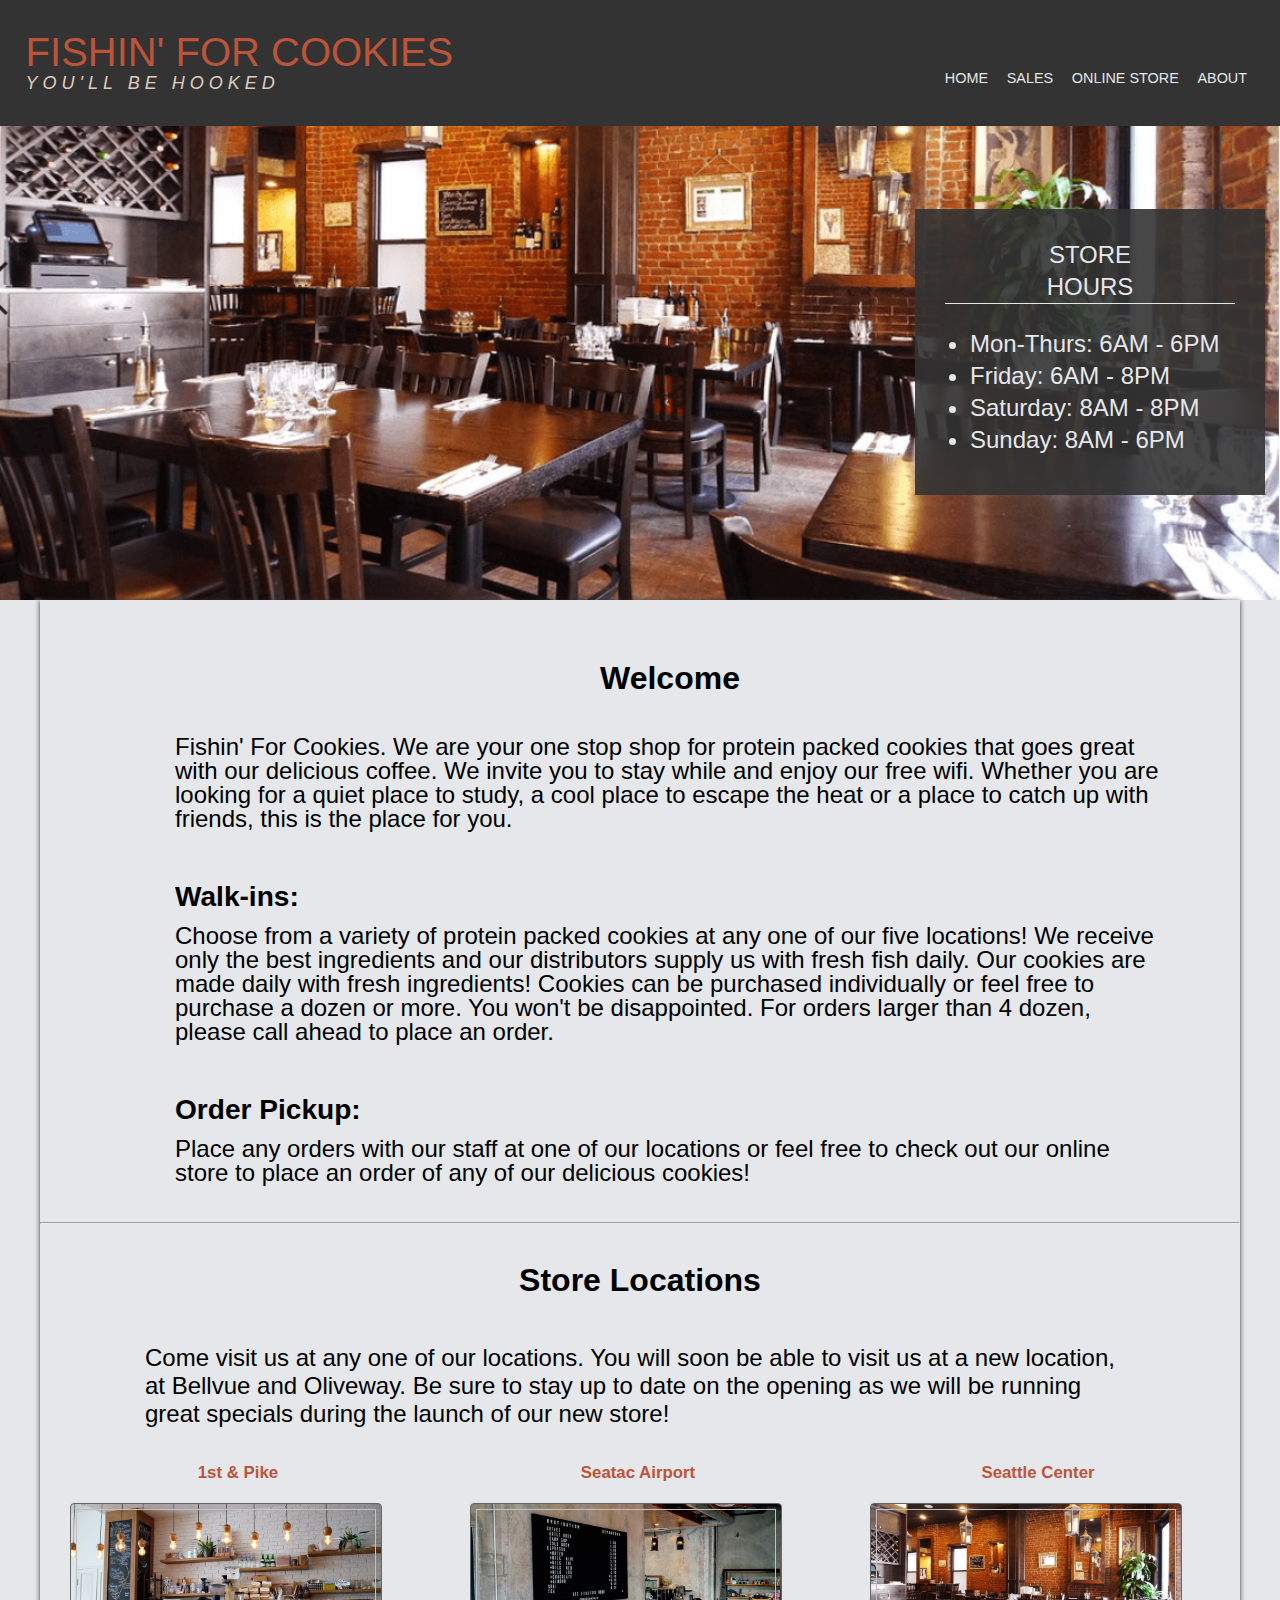
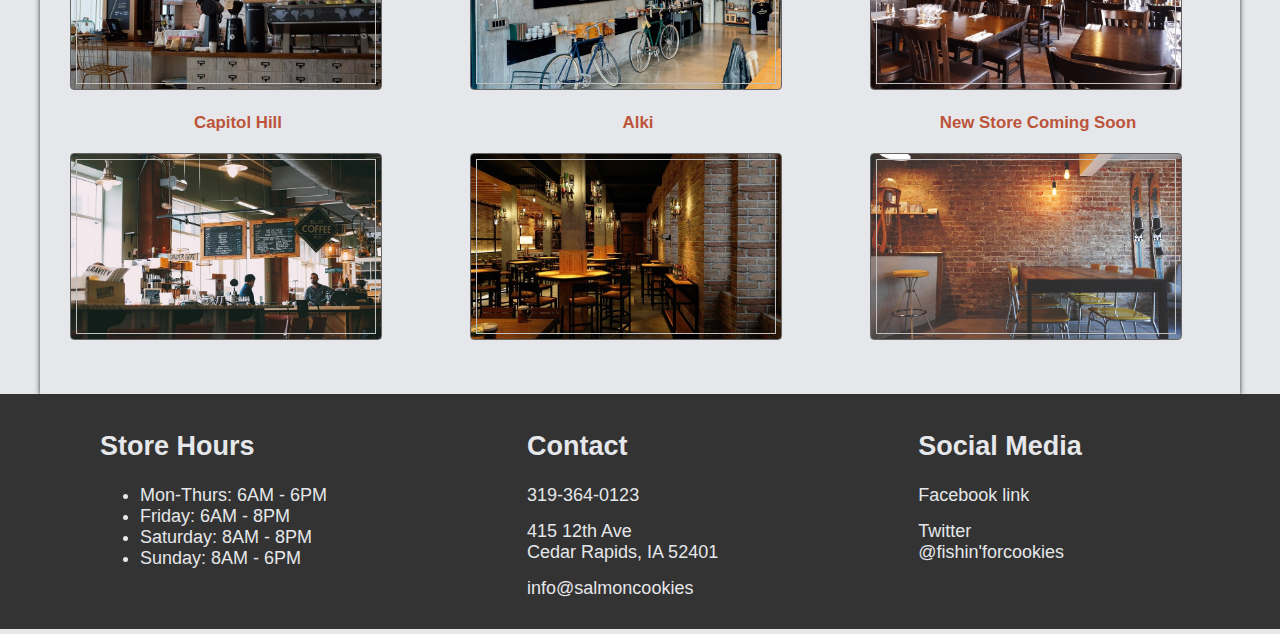
<file: index.html>
<!DOCTYPE html>
<html>

<head>
  <title></title>
  <link href="css/style.css" rel="stylesheet" type="text/css" />

</head>

<body>
  <div class="clearfix"></div>
  <header class="site-header">
    <div id="logo">
      <div class="logo-text">
        <h1>Fishin' For Cookies</h1>
        <h4>You'll be hooked</h4>
      </div>
    </div>
    <nav>
      <ul>
        <li><a href="index.html">Home</a></li>
        <li><a href="sales.html">Sales</a></li>
        <li><a href="online-store.html">Online Store</a></li>
        <li><a href="about-us.html">About</a></li>
      </ul>
    </nav>
  </header>
  <div class="main-pic">
    <div class="store-front"><img src="img/store3update.png" />
      <div class="overlay">
        <h3>Store Hours</h3>
        <p>
          <ul>
            <li>Mon-Thurs: 6AM - 6PM</li>
            <li>Friday: 6AM - 8PM</li>
            <li>Saturday: 8AM - 8PM</li>
            <li>Sunday: 8AM - 6PM</li>
          </ul>
        </p>
      </div>
    </div>
    <div class="clearfix"></div>
  </div>
  <section class="main">
    <article>
      <div class="welcome">
        <header>
          <h2>Welcome</h2>
        </header>
        <p>Fishin' For Cookies. We are your one stop shop for protein packed cookies that goes great with our delicious
          coffee.
          We invite you to stay while and enjoy our free wifi. Whether you are looking for a quiet place to study, a
          cool place to escape the heat or a place to catch up with friends, this is the place for you.
        </p>
        <br>
        <h3>Walk-ins: </h3>
        <p>Choose from a variety of protein packed cookies at any one of our five locations! We receive only the best
          ingredients and our distributors supply us with fresh fish daily. Our cookies are made daily with fresh
          ingredients!  Cookies can be purchased individually or feel free to purchase a dozen or more.  You won't be disappointed.  
          For orders larger than 4 dozen, please call ahead to place an order.
        </p>
        <br>
        <h3>Order Pickup: </h3>
        <p>
          Place any orders with our staff at one of our locations or feel free to check out our online store to place an order of any of our
          delicious cookies!
        </p>
      </div>
      </article>
      <hr />
      <article id="storeLocations">
        <h2>Store Locations</h2>
        <p>Come visit us at any one of our locations.  You will soon be able to visit us at a new location, at Bellvue and Oliveway. Be sure to stay up to date on the opening as we will be running great specials during the launch of our new store! </p>
      <div class="columns">
        
        <h3>1st & Pike</h3>
        <img id="store1" width="175" />
      </div>
      <div class="columns">
        <h3>Seatac Airport</h3>
        <img id="store2" width="175" />
      </div>
      <div class="columns">
        <h3>Seattle Center</h3>
        <img id="store3" width="175" />
      </div>
      <div class="columns">
        <h3>Capitol Hill</h3>
        <img id="store4" width="175" />
      </div>
      <div class="columns">
        <h3>Alki</h3>
        <img id="store5" width="175" />
      </div>
      <div class="columns">
        <h3>New Store Coming Soon</h3>
        <img id="store6" width="175" />
      </div>
    </article>
  </section>
  <footer>
      <article class="footer-info">
        <header>
          <h2>Store Hours</h2>
        </header>
        <p>
          <ul>
            <li>Mon-Thurs: 6AM - 6PM</li>
            <li>Friday: 6AM - 8PM</li>
            <li>Saturday: 8AM - 8PM</li>
            <li>Sunday: 8AM - 6PM</li>
          </ul>
        </p>
      </article>
      <article class="footer-info">
        <header>
          <h2>Contact</h2>
        </header>
        <p>
          319-364-0123
        </p>
        <p>415 12th Ave <br>Cedar Rapids, IA 52401 </p>
        <p>info@salmoncookies</p>
      </article>
      <article class="footer-info">
          <header>
            <h2>Social Media</h2>
          </header>
          <p>
           Facebook link
          </p>
          <p>Twitter <br> 
            @fishin'forcookies </p>
        </article>
      <script src="js/app.js"></script>
    </footer>
</body>


</html>
</file>
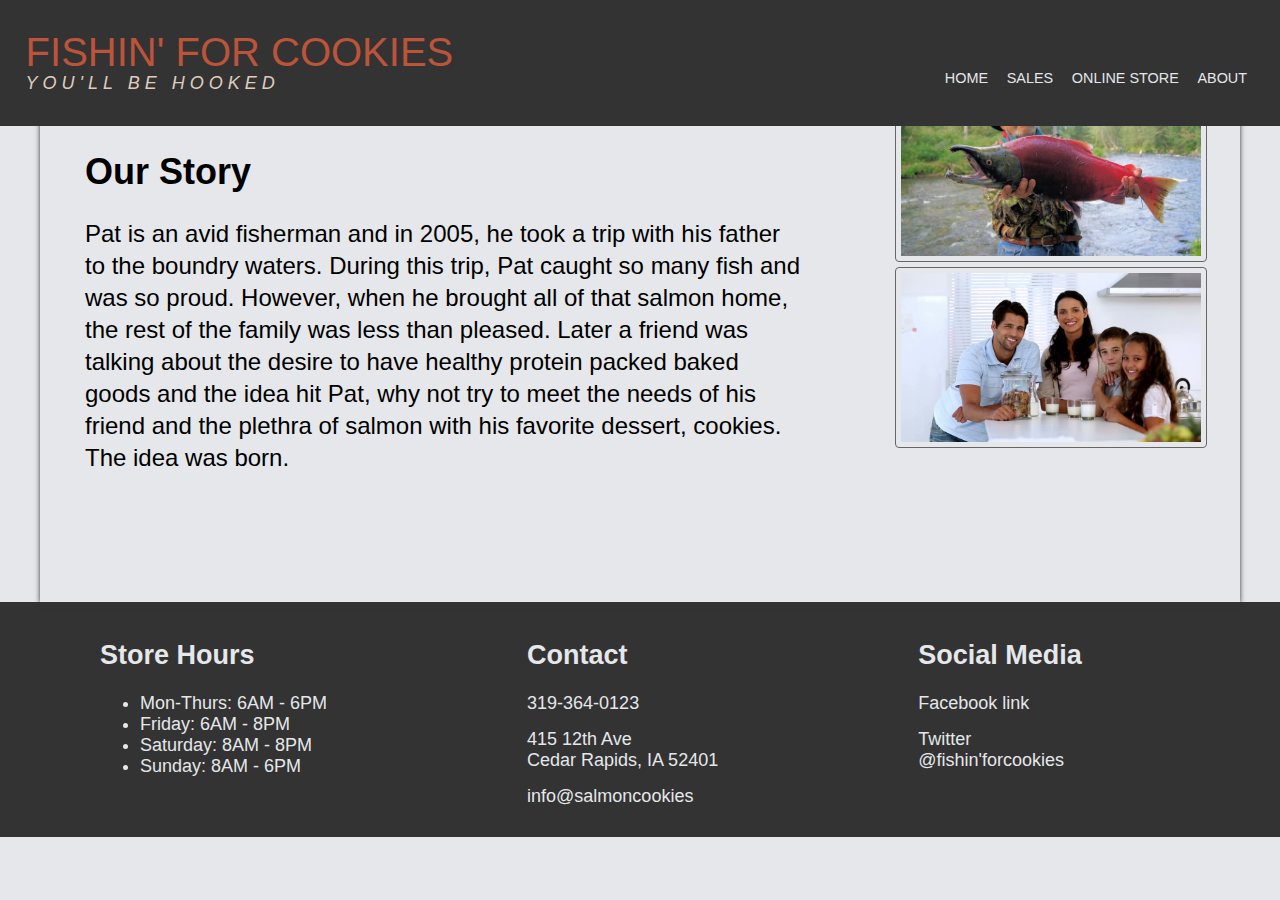
<file: about-us.html>
<!DOCTYPE html>
<html>

<head>
  <title></title>
  <link href="css/style.css" rel="stylesheet" type="text/css" />

</head>

<body>
  <header class="site-header">
    <div id="logo">
      <div class="logo-text">
        <h1>Fishin' For Cookies</h1>
        <h4>You'll be hooked</h4>
      </div>
    </div>
    <nav>
      <ul>
        <li><a href="index.html">Home</a></li>
        <li><a href="sales.html">Sales</a></li>
        <li><a href="online-store.html">Online Store</a></li>
        <li><a href="about-us.html">About</a></li>
      </ul>
    </nav>
  </header>
  </div>
  <section class="content-story">
    <div class="family">
      <article>
        <header>
          <h2>Our Story</h2>
        </header>
        <p>Pat is an avid fisherman and in 2005, he took a trip with his father to the boundry waters. During this
          trip, Pat caught so many fish and was so proud. However, when he brought all of that salmon home, the rest of
          the family was
          less than pleased. Later a friend was talking about the desire to have healthy protein packed baked goods and
          the idea hit
          Pat, why not try to meet the needs of his friend and the plethra of salmon with his favorite dessert, cookies.
          The idea was
          born.
        </p>
      </article>
    </div>
    <div class="family-pics">
      <img src="img/salmon-2760196_640.jpg" alt="Pat's father with fish from boundry waters" />
      <img src="img/family.jpg" alt="Pat and his family" />
    </div>
  </section>
  </header>
  <footer>
      <article class="footer-info">
        <header>
          <h2>Store Hours</h2>
        </header>
        <p>
          <ul>
            <li>Mon-Thurs: 6AM - 6PM</li>
            <li>Friday: 6AM - 8PM</li>
            <li>Saturday: 8AM - 8PM</li>
            <li>Sunday: 8AM - 6PM</li>
          </ul>
        </p>
      </article>
      <article class="footer-info">
        <header>
          <h2>Contact</h2>
        </header>
        <p>
          319-364-0123
        </p>
        <p>415 12th Ave <br>Cedar Rapids, IA 52401 </p>
        <p>info@salmoncookies</p>
      </article>
      <article class="footer-info">
          <header>
            <h2>Social Media</h2>
          </header>
          <p>
           Facebook link
          </p>
          <p>Twitter <br> 
            @fishin'forcookies </p>
        </article>
      <script src="js/app.js"></script>
    
    </footer>
</body>


</html>
</file>
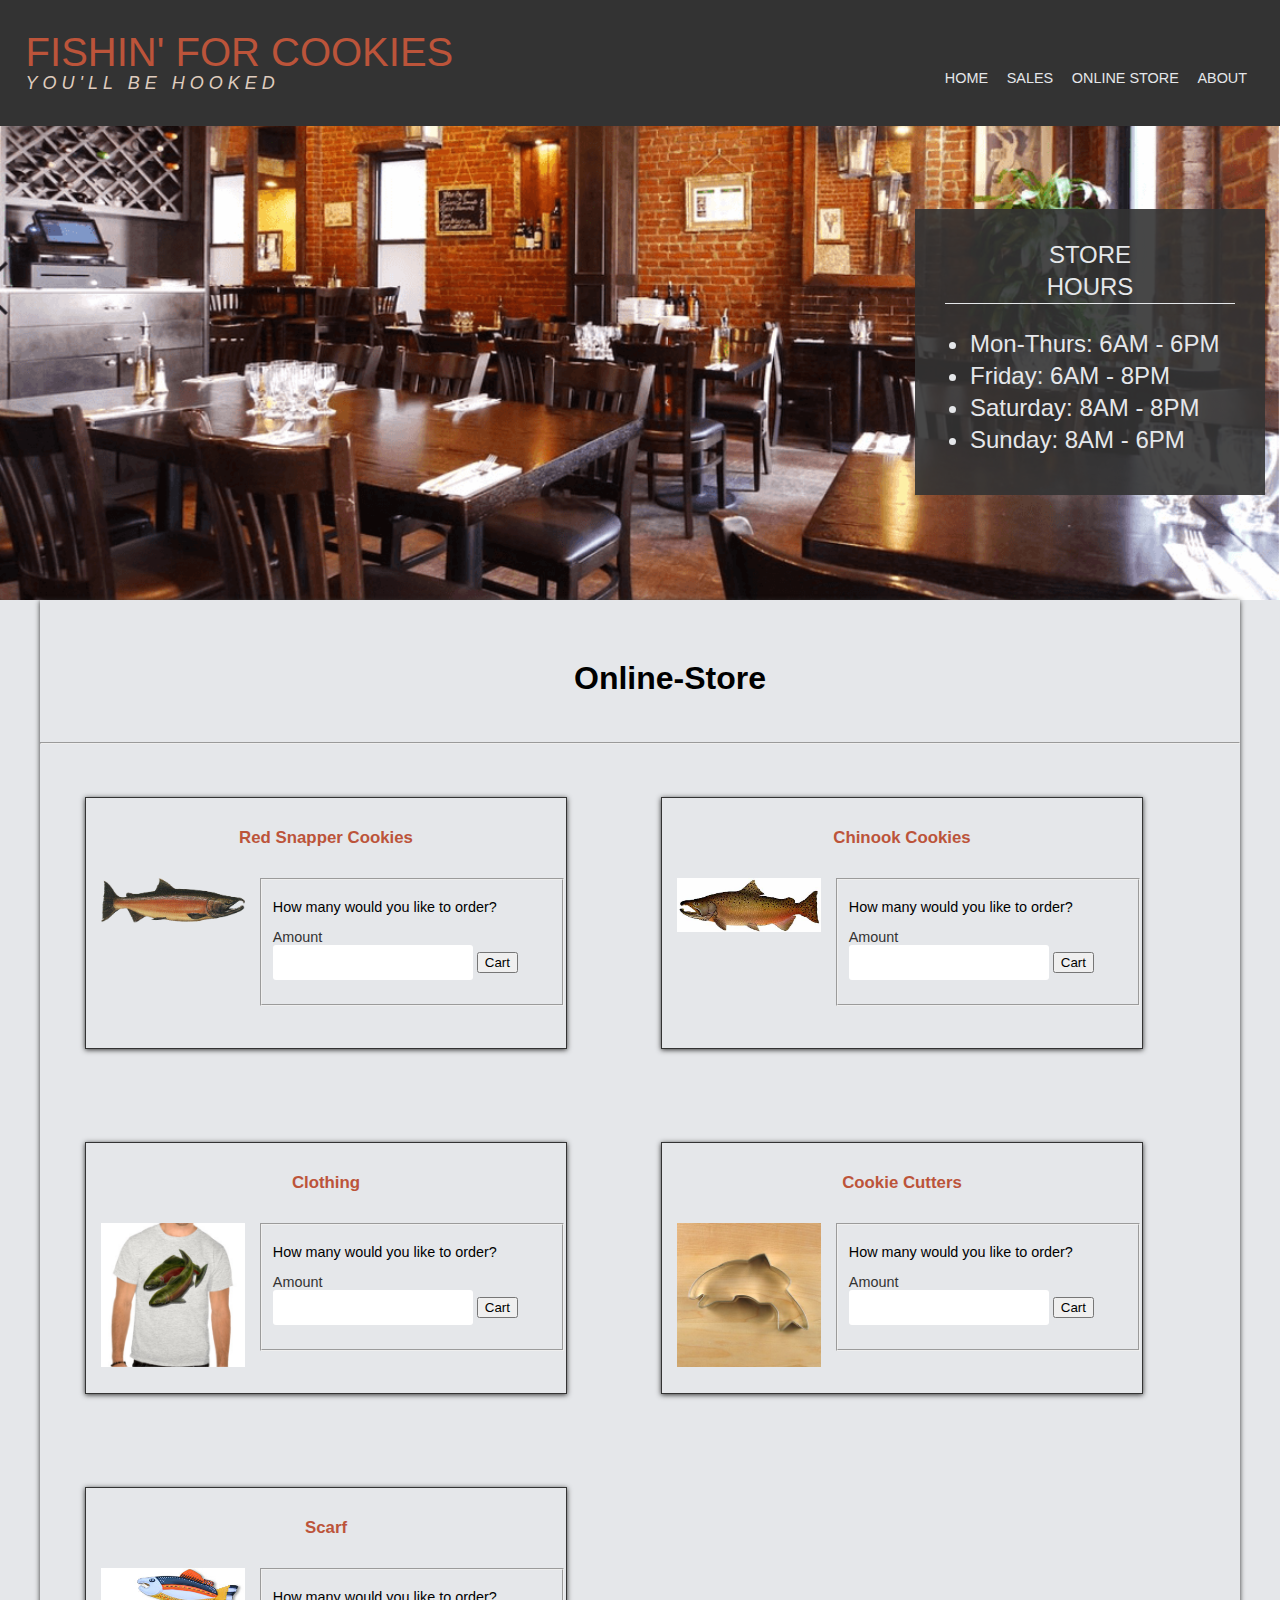
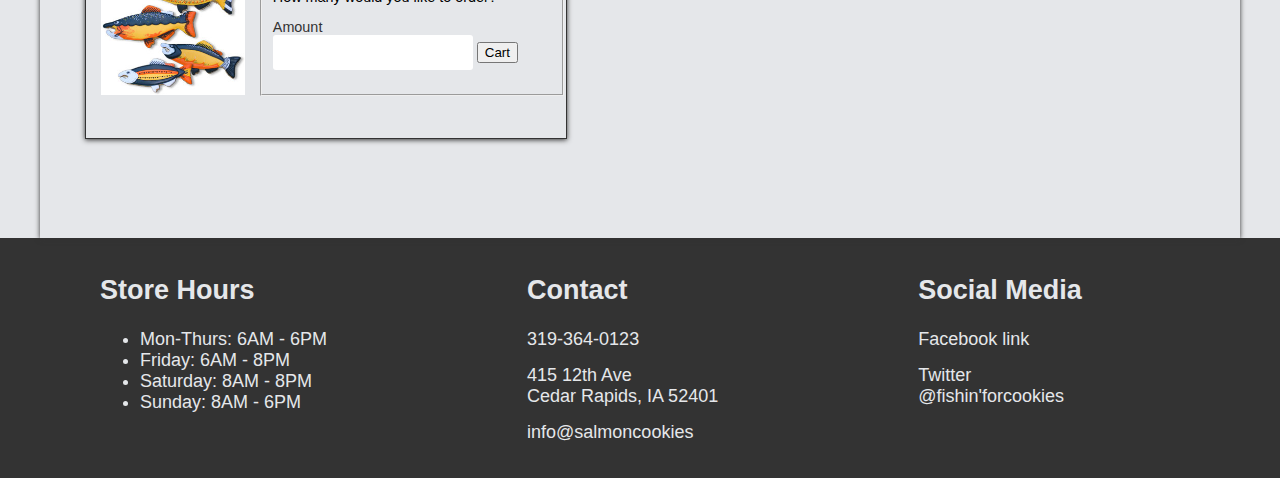
<file: online-store.html>
<!DOCTYPE html>
<html>

<head>
  <title></title>
  <link href="css/style.css" rel="stylesheet" type="text/css" />

</head>

<body>
  <div class="clearfix"></div>
  <header class="site-header">
    <div id="logo">
      <div class="logo-text">
        <h1>Fishin' For Cookies</h1>
        <h4>You'll be hooked</h4>
      </div>
    </div>
    <nav>
      <ul>
        <li><a href="index.html">Home</a></li>
        <li><a href="sales.html">Sales</a></li>
        <li><a href="online-store.html">Online Store</a></li>
        <li><a href="about-us.html">About</a></li>
      </ul>
    </nav>
  </header>
  <div class="main-pic">
    <div class="store-front"><img src="img/store3update.png" />
      <div class="overlay">
        <h3>Store Hours</h3>
        <p>
          <ul>
            <li>Mon-Thurs: 6AM - 6PM</li>
            <li>Friday: 6AM - 8PM</li>
            <li>Saturday: 8AM - 8PM</li>
            <li>Sunday: 8AM - 6PM</li>
          </ul>
        </p>
      </div>
    </div>
    <div class="clearfix"></div>
  </div>
  <section class="main">
    <article>
      <div class="welcome">
        <header>
          <h2>Online-Store</h2>
      </div>
      <hr />

      <div class="columns-shopping">
        <h3>Red Snapper Cookies</h3>
        <p>
          <img src="img/salmon.png" />
        </p>
        <fieldset class="online-order">
          <p>How many would you like to order?</p>
          <label for="amount">Amount</label>
          <input type="text" name="amount" />
          <button type="button">Cart</button>
          </fieldset>
      </div>
      <div class="columns-shopping">
        <h3>Chinook Cookies</h3>
        <p><img src="img/chinook.jpg" /></p>
        <fieldset class="online-order">
            <p>How many would you like to order?</p>
            <label for="amount">Amount</label>
            <input type="text" name="amount" />
            <button type="button">Cart</button>
        </fieldset>
      </div>
      <div class="columns-shopping">
        <h3>Clothing</h3>
        <p><img src="img/shirt.jpg" width="450" /></p>
        <fieldset class="online-order">
            <p>How many would you like to order?</p>
            <label for="amount">Amount</label>
            <input type="text" name="amount" />
            <button type="button">Cart</button>
        </fieldset>
      </div>
      <div class="columns-shopping">
        <h3>Cookie Cutters</h3>
        <p><img src="img/cutter.jpeg" /></p>
        <fieldset class="online-order">
            <p>How many would you like to order?</p>
            <label for="amount">Amount</label>
            <input type="text" name="amount" />
            <button type="button">Cart</button>
        </fieldset>
      </div>
      <div class="columns-shopping">
          <h3>Scarf</h3>
          <p><img src="img/fish.jpg" /></p>
          <fieldset class="online-order">
              <p>How many would you like to order?</p>
              <label for="amount">Amount</label>
              <input type="text" name="amount" />
              <button type="button">Cart</button>
          </fieldset>
        </div>
    </article>
  </section>
</body>
<footer>
  <footer>
    <article class="footer-info">
      <header>
        <h2>Store Hours</h2>
      </header>
      <p>
        <ul>
          <li>Mon-Thurs: 6AM - 6PM</li>
          <li>Friday: 6AM - 8PM</li>
          <li>Saturday: 8AM - 8PM</li>
          <li>Sunday: 8AM - 6PM</li>
        </ul>
      </p>
    </article>
    <article class="footer-info">
      <header>
        <h2>Contact</h2>
      </header>
      <p>
        319-364-0123
      </p>
      <p>415 12th Ave <br>Cedar Rapids, IA 52401 </p>
      <p>info@salmoncookies</p>
    </article>
    <article class="footer-info">
      <header>
        <h2>Social Media</h2>
      </header>
      <p>
        Facebook link
      </p>
      <p>Twitter <br>
        @fishin'forcookies </p>
    </article>
    <script src="js/app.js"></script>
  </footer>

</html>
</file>
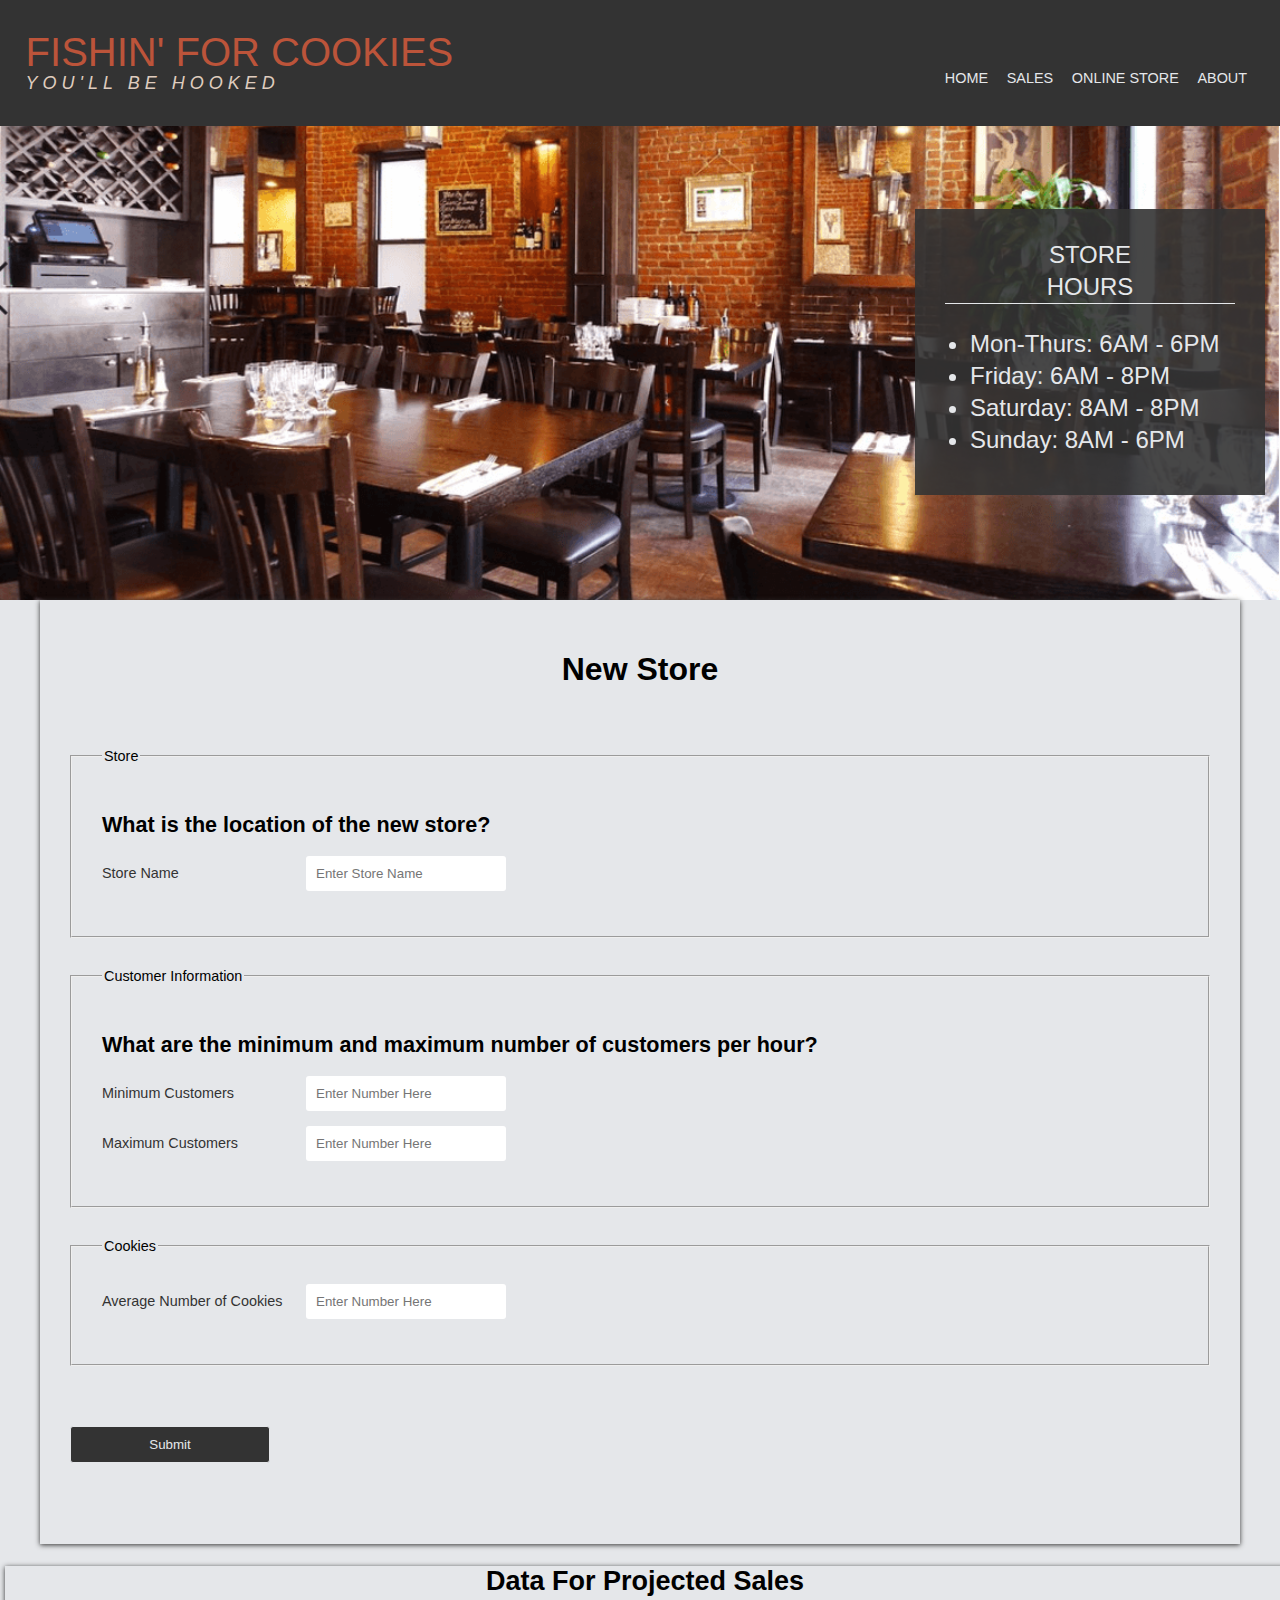
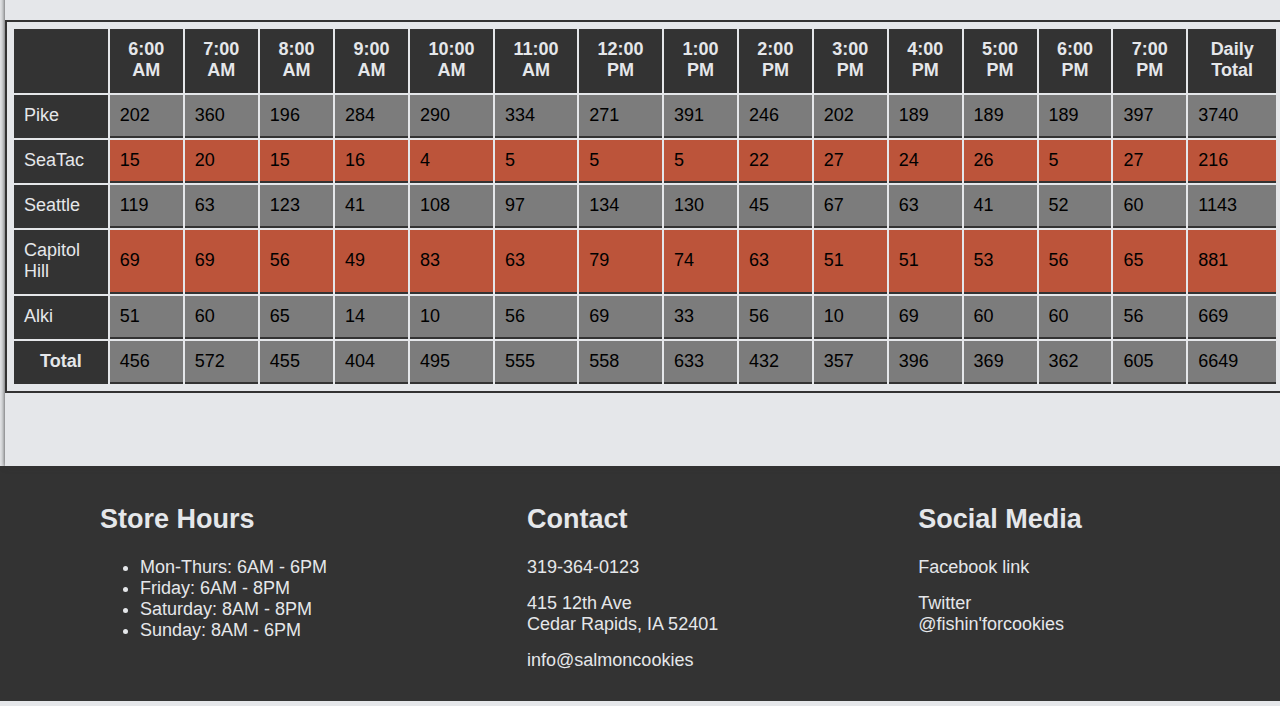
<file: sales.html>
<!DOCTYPE html>
<html>

<head>
    <title>Daily Sales Projections</title>
    <link href="css/style.css" rel="stylesheet" type="text/css" />


</head>

<body>
    <div class="clearfix"></div>
    <header class="site-header">
        <div id="logo">
            <div class="logo-text">
                <h1>Fishin' For Cookies</h1>
                <h4>You'll be hooked</h4>
            </div>
        </div>
        <nav>
            <ul>
                <li><a href="index.html">Home</a></li>
                <li><a href="sales.html">Sales</a></li>
                <li><a href="online-store.html">Online Store</a></li>
                <li><a href="about-us.html">About</a></li>
            </ul>
        </nav>
    </header>
    <div class="main-pic">
        <div class="store-front"><img src="img/store3update.png" />
            <div class="overlay">
                <h3>Store Hours</h3>
                <p>
                    <ul>
                        <li>Mon-Thurs: 6AM - 6PM</li>
                        <li>Friday: 6AM - 8PM</li>
                        <li>Saturday: 8AM - 8PM</li>
                        <li>Sunday: 8AM - 6PM</li>
                    </ul>
                </p>
            </div>
        </div>
        <div class="clearfix"></div>
    </div>
    <section class="form">
        <h2 class="form-title">New Store</h2>
        <form>
            <fieldset class="store-name">
                <legend class="legend">Store</legend>
                <h2>What is the location of the new store?</h2>
                <div class="row">
                    <label for="name">Store Name</label>
                    <input type=" text" name="name" id="newName" placeholder="Enter Store Name">
                </div>
            </fieldset>
            <fieldset class="customer">
                <h2>What are the minimum and maximum number of customers per hour?</h2>
                <legend class="legend">Customer Information</legend>
                <div class="store-minCustomer">
                    <label for="minCustomer">Minimum Customers</label>
                    <input type="text" name="minCustomer" id="minCustomer" placeholder="Enter Number Here">
                </div>
                <div class="store-maxCustomer">
                    <label for="maxCustomer">Maximum Customers</label>
                    <input type="text" name="maxCustomer" id="newMaxCustomer" placeholder="Enter Number Here">
                </div>
            </fieldset>
            <fieldset class="store-aveCookiePerSale">
                <legend class="legend">Cookies</legend>
                <div class="row">
                    <label for="aveCookiePerSale">Average Number of Cookies</label>
                    <input type="text" name="aveCookiePerSale" id="newAveCookiePerSale" placeholder="Enter Number Here">
                </div>
            </fieldset>
            <div class="button">
                <input type="submit" name="submit">
            </div>
        </form>
    </section>
    <section>
        <h2 id="data">Data For Projected Sales</h2>
        <table>
            <thead>

            </thead>
            <tbody>

            </tbody>
            <tfoot>

            </tfoot>
        </table>



        </div>

        <!--<h2>Pike Sales</h2>
        <ul id="pike"></ul>

        <h2>Seatac Airport Sales</h2>
        <ul id="seaTac"></ul>

        <h2>Seattle Sales</h2>
        <ul id="seattle"></ul>

        <h2>Capitol Hill Sales</h2>
        <ul id="capitol"></ul>

        <h2>Alki Sales</h2>
        <ul id="alki"></ul>-->
    </section>
    <footer>
        <article class="footer-info">
            <header>
                <h2>Store Hours</h2>
            </header>
            <p>
                <ul>
                    <li>Mon-Thurs: 6AM - 6PM</li>
                    <li>Friday: 6AM - 8PM</li>
                    <li>Saturday: 8AM - 8PM</li>
                    <li>Sunday: 8AM - 6PM</li>
                </ul>
            </p>
        </article>
        <article class="footer-info">
            <header>
                <h2>Contact</h2>
            </header>
            <p>
                319-364-0123
            </p>
            <p>415 12th Ave <br>Cedar Rapids, IA 52401 </p>
            <p>info@salmoncookies</p>
        </article>
        <article class="footer-info">
            <header>
                <h2>Social Media</h2>
            </header>
            <p>
                Facebook link
            </p>
            <p>Twitter <br>
                @fishin'forcookies </p>
        </article>
        <script src="js/app.js"></script>

</body>


</html>
</file>
<file: css/style.css>
html, body, header{
   margin: 0;
   padding: 0;
   display:block;
}

body {
    background-color: #e5e7ea;
    font-family: 'Open Sans', Arial, Helvetica, sans-serif;
    font-size: 18px;
}

.site-header{
    width: 96%;
    padding: 30px 2%;
    position: fixed;
    z-index: 1000;
    background-color: #333;
    overflow: hidden;
} 

#logo{
    width: 40%;
    max-width: 500px;
    float: left;
}

#logo-text{
    display: inline-block;
    text-align: center;
}

h1{ 
    font-size: 2.5rem;
    margin: 0;
    font-weight: 300;
    text-transform: uppercase;
    color: #bc543a;
   /* font-weight: bold;*/
}

h4 {
    margin: 0;
    font-weight: 400;
    text-transform: uppercase;
    color: #dfccbe;
    line-height: 12pt;
    letter-spacing: 5px;
    font-style: italic;
}

nav{
    width: 60%;
    text-transform: uppercase;
    text-align: right;
    font-weight: 300;
    color: #9e9e9e;
    font-size: 0.9rem;
    float: right;
    margin-top: 30px;
}

nav ul{
    width: 100%;
    margin:0;
    padding:0;
}

nav li {
    list-style-type: none;
    margin: 0;
    padding: 10px 1%;
    display: inline-block;
    cursor: pointer;
}

nav a{
    color: #e5e7ea;
    text-decoration: none;
}

.main-pic  {
    display: block;
    overflow: hidden;
    position: relative;
    height: 600px;
}

.main-pic img{
    position: absolute;
    top:0;
    width: 100%;
}

.main-pic .overlay{
    background-color: rgba(51,51, 51, 0.9);
    margin:  30px 15px;
    padding:  15px;
    float:right;
    position: absolute;
    bottom: 75px;
    right: 0;
    width:25%;
    line-height: 2rem;
    font-size: 1.5rem;
    color: #e5e7ea;
    
}

.main-pic .overlay h3{
    border-bottom: solid 1px #e5e7ea;
    text-transform: uppercase;
    color: #e5e7ea;
    text-align:center;
    font-weight: normal;
    font-size: 1.5rem;
}

section{
    width: 100%;
    min-height: 500px;
    position:relative;
    box-shadow: 0px 1px 5px 0px #333;
    margin: 0px 5px;
    padding: 0;
}

.main, .form, .content-story{
    max-width: 1200px;
    width: 94%;
    margin: auto;
    padding: 4% 0;
    font-size: 0.9rem;
    font-weight: 300;
}


a,
a:hover,
a:visited,
a:active {
    display: inline-block;
    color: inherit;
}

.welcome{
    width:100%;
    display: inline-block;
    margin:0;
    padding: 15px 30px;
    font-size: 1.5rem;
    line-height: 1.5rem;
}

.welcome p, h3, #storeLocations p{
    margin: 15px;
    padding: 0px 90px;
}

.family, .distributor, .cookie-making{
    margin: 60px 15px;
    width:60%;
    padding: 15px 30px;
    font-size: 1.5rem;
    line-height: 2rem;
    float:left;
}

.family-pics{
    width: 30%;
    float:right;
}

.family-pics img{
    border: 1px solid #666;
    border-radius: 4px;
    padding: 5px;
    height: auto;
    width: 300px;
    margin: 0px 15px 5px 15px;
    display: block;
}


.welcome h2, .form-title, .left-side h2, #storeLocations h2{
    margin: 0;
    text-align: center;
    padding: 0px 30px 30px;
    font-size: 2rem;
}

.columns h2{
    text-align: center;
    padding: 30px;
}
/*
.right-side{
    width: 25%;
    float: right;
    margin: 0;
    padding: 10px 0px 0px 30px;
}
.legend {
    color: black;
    font-size:2rem;
}
*/
.columns{
    margin: 0;
    display: inline-block;
    width: 33%
}

#storeLocations h2 {
    padding: 30px;
}

#storeLocations p{
    font-size: 1.5rem;
}
.columns img{
    border: 1px solid #666;
    border-radius: 4px;
    padding: 5px;
    width: 300px;
    margin: 0px 30px;
}

.columns h3{
    padding: 15px 5px;
    text-transform: none;
    color: #bc543a;
    text-align:center;
}

.columns-shopping{
    margin: 45px;
    border: solid 1px #333;
    display: inline-block;
    height: 250px; 
    width: 40%;
    overflow:hidden;
    position: relative;
    box-shadow: 0px 1px 5px 0px #333;
}

.column-shopping img, .columns h3, .column-shopping p{
    padding: 5px;
}
.columns-shopping img{
    border-image:solid 2px #666; 
    padding: 0px 15px;
    max-width: 30%;
    float: left;
}

.columns-shopping h3{
    padding: 15px 5px;
    text-transform: none;
    color: #bc543a;
    text-align:center;
}
label{
    display: inline-block;
    min-width: 200px;
    color:#333;
    font-size: .9rem;
}

.store-name, .customer, .store-aveCookiePerSale{
    margin: 30px;
    padding: 30px;
}
input {
    padding: 10px;
    border-radius: 3px;
    border: none;
    min-width: 200px;
    box-sizing: border-box;
    margin-bottom: 15px;
}

input[type="submit"]{
    margin: 30px;
    background-color: #333;
    padding: 10px 30px;
    color:#e5e7ea;
    border: solid 1px 
}

table{
    border: solid 2px #333;
    padding: 5px;
    width: 100%;
}

td, th {
    margin: 10px;
    padding: 10px;
    border: 0px;
    border-bottom: solid 2px #333;
}


tr:nth-child(2n+1) {
    background-color: #7C7C7C;
}

tr:nth-child(2n+2){
    background-color: #bc543a;
}

th, td:first-child, th:first-child{
    background-color: #333;
    color:#e5e7ea;
}

#data{
    text-align: center;
}

#store1, 
#store2, 
#store3,
#store4,
#store5,
#store6 {
    background-size: cover;
    background-position: center center;
    min-height: 175px;
    padding:5px;
}

#store1{
    background-image: url(../img/salmonstore1.jpg);
}

#store2{
    background-image: url(../img/salmonstoreairport.jpg);
}

#store3{
    background-image: url(../img/store3update.png);
}

#store4{
    background-image: url(../img/salmonstore4.jpg);
}

#store5{
    background-image: url(../img/salmonstore6.jpg);
}

#store6{
    background-image: url(../img/store.jpg);
}

/* .online-order{
    float: right;  
    width: 100px;
    border: none;
} */

footer {
    background-color: #333;
    color: #e5e7ea;
    display: inline-block;
    width: 100%;
}

.footer-info{
    float: left;
    margin: 15px 100px;
}


footer p{
    margin: 15px auto;
}
</file>
